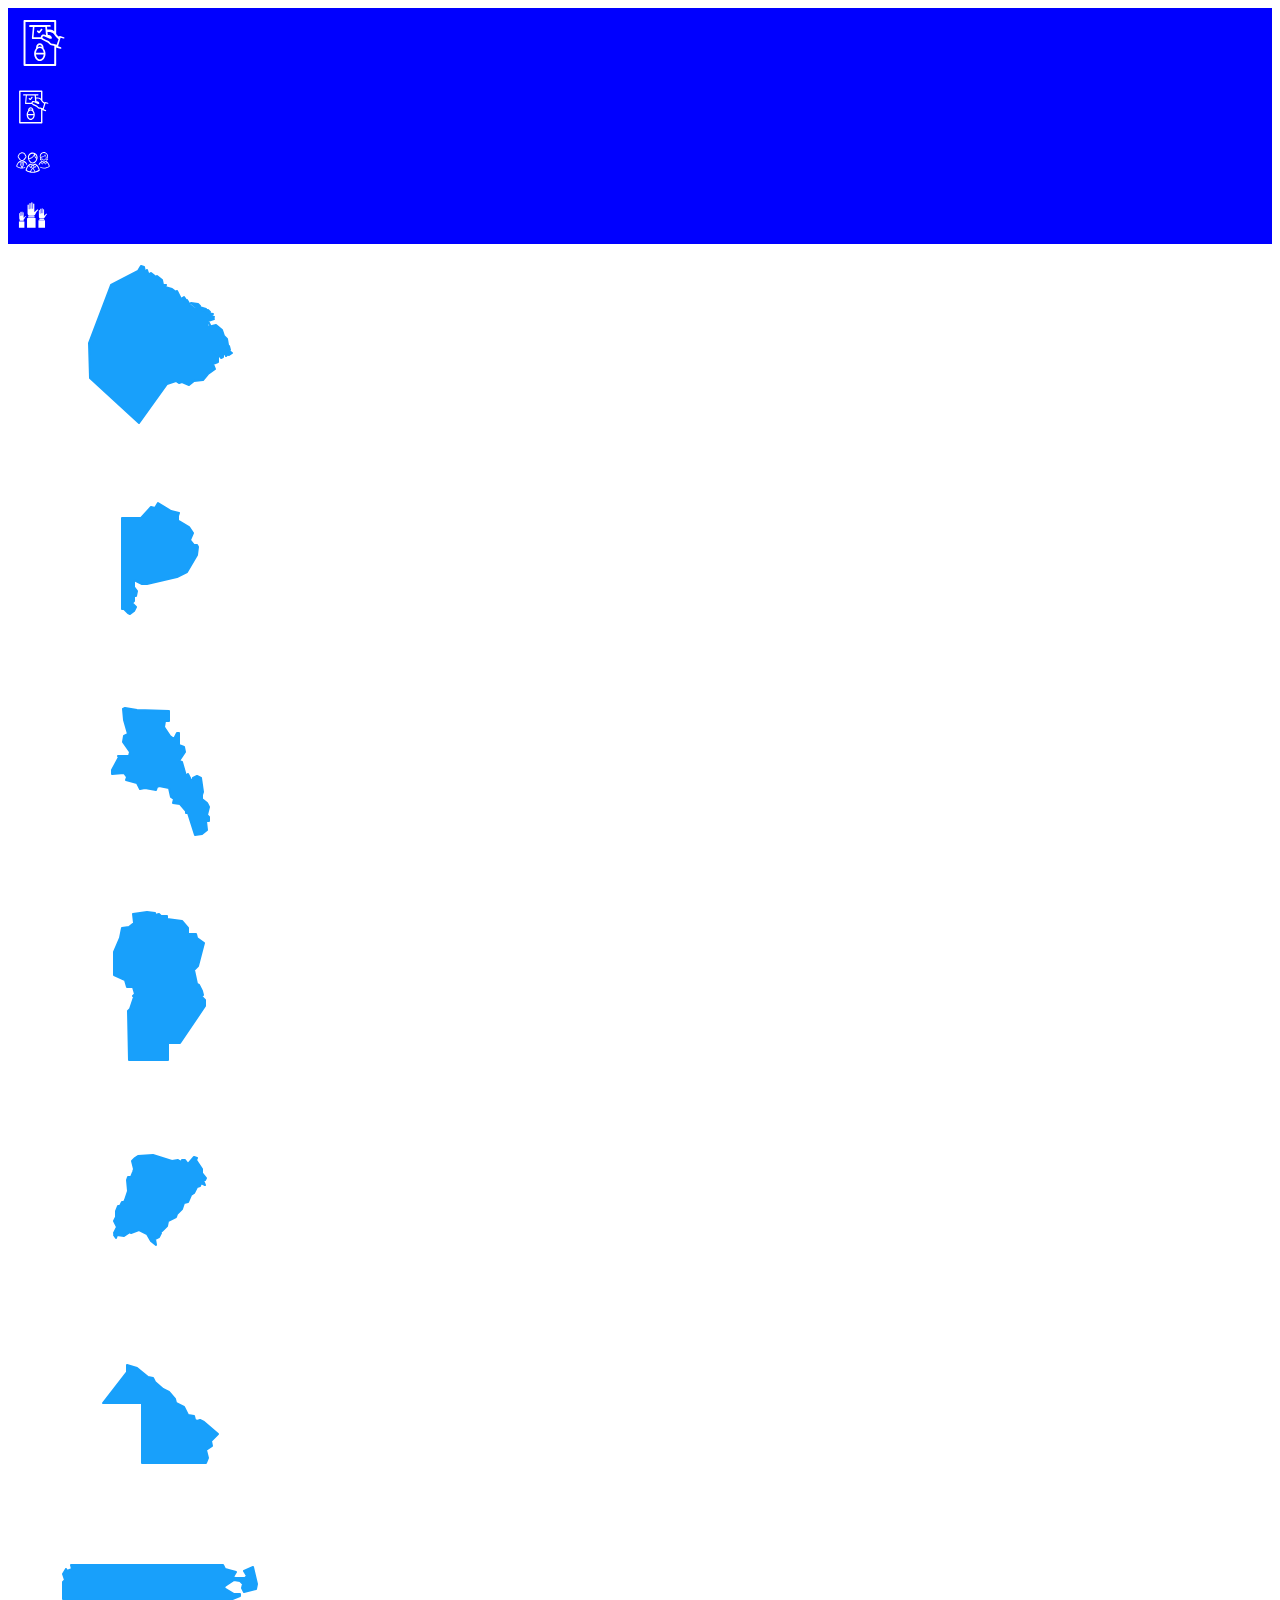
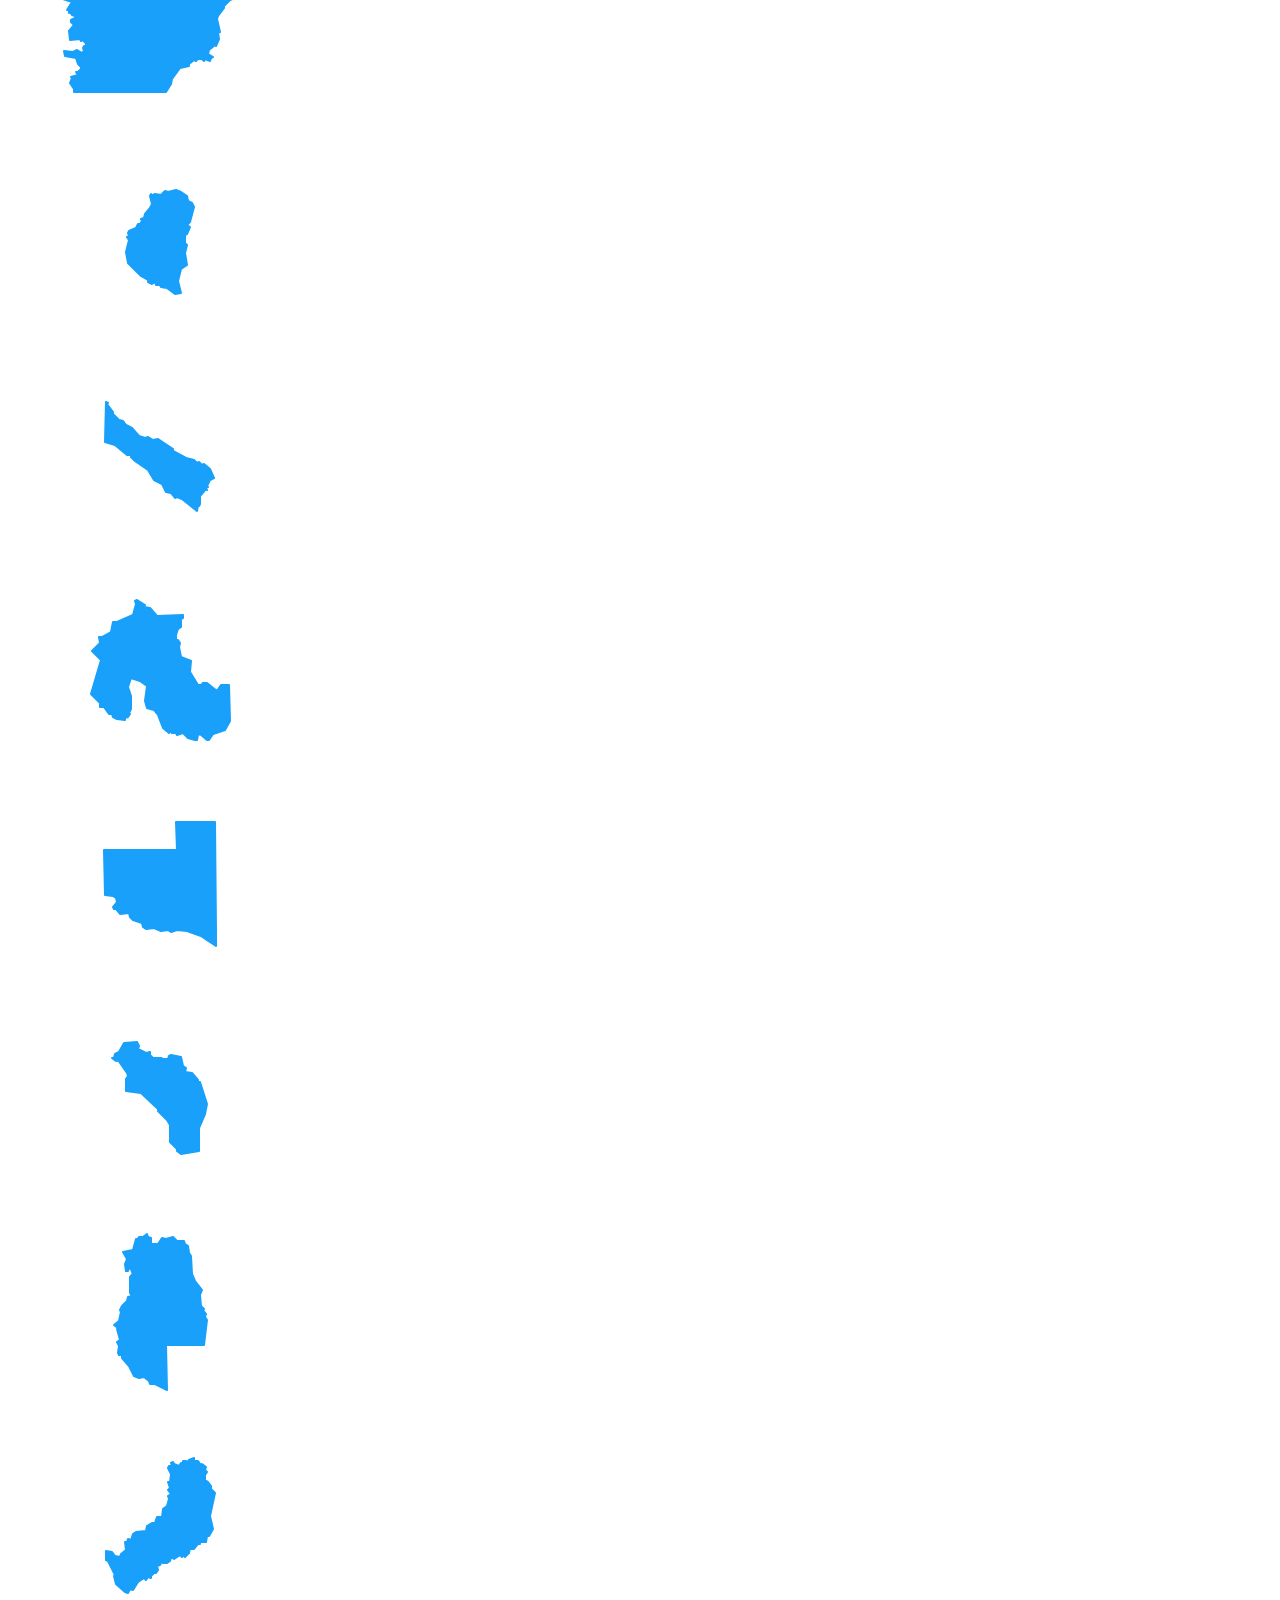
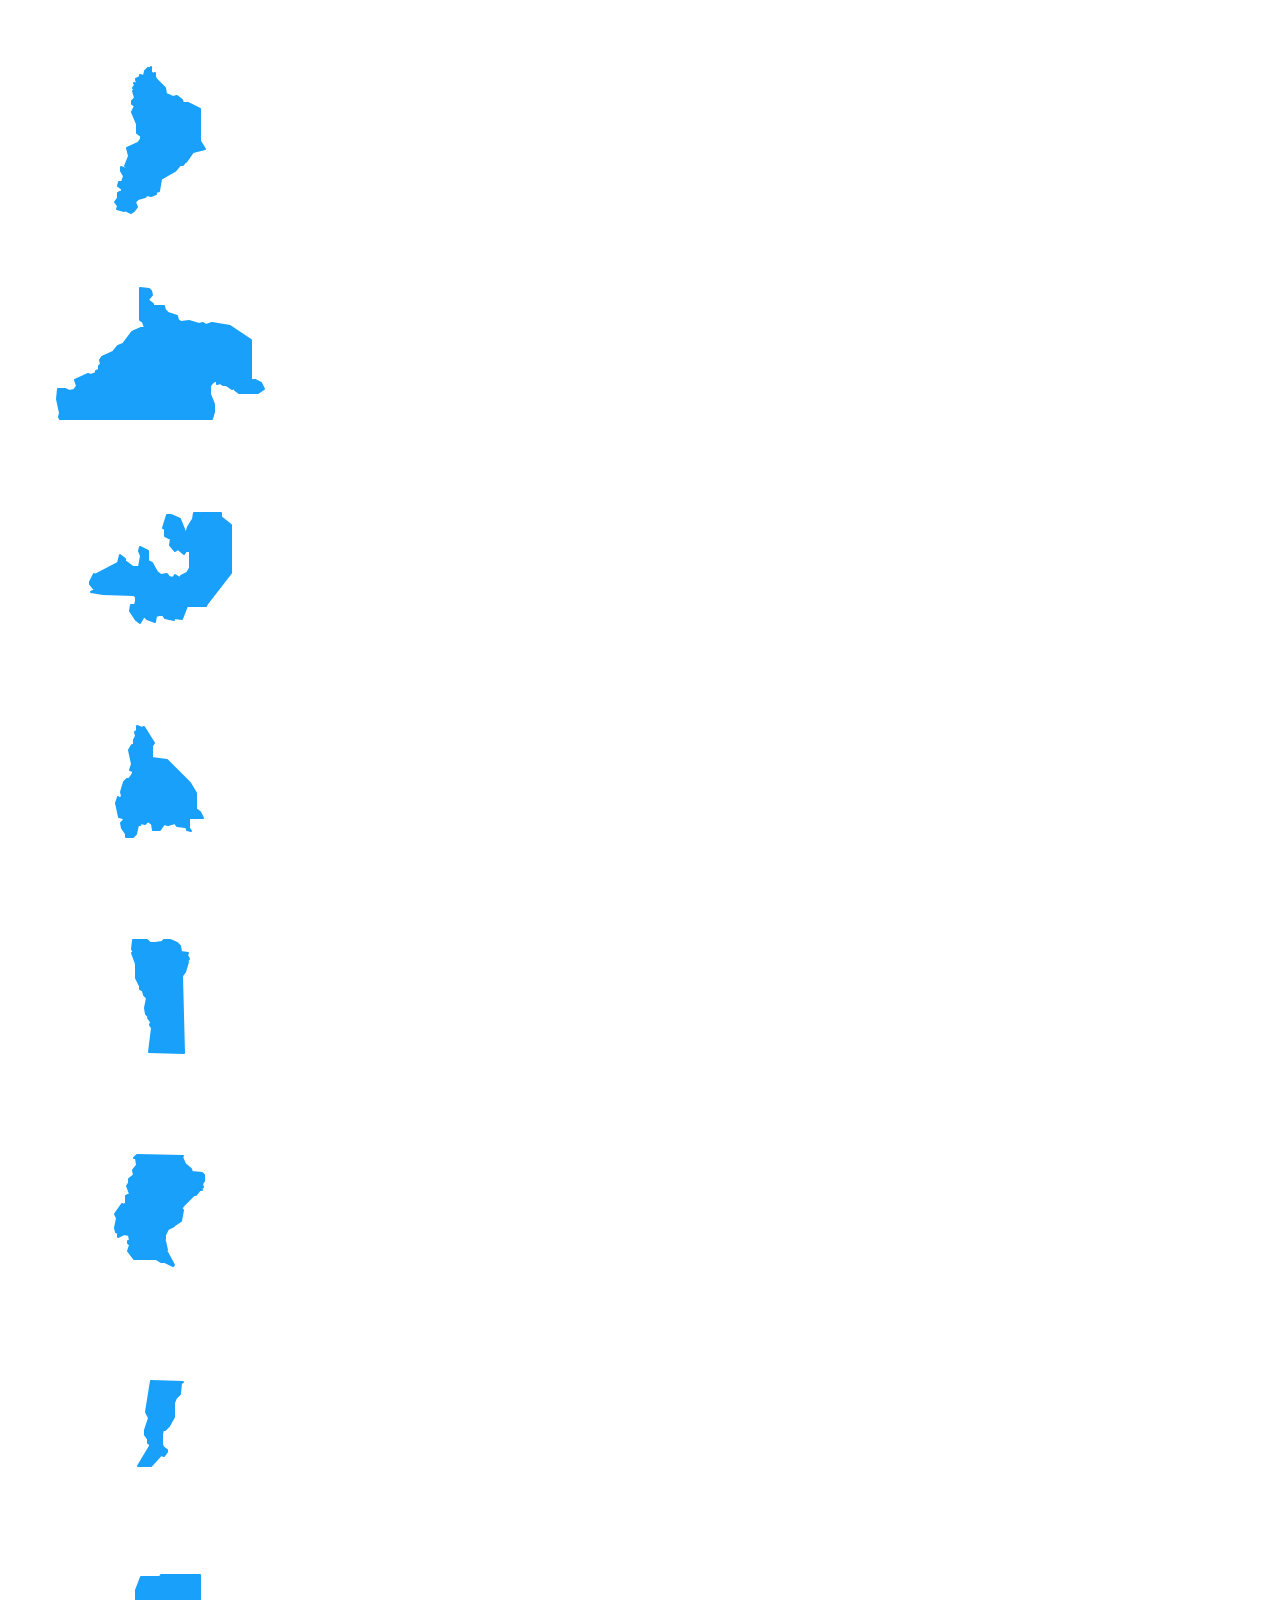
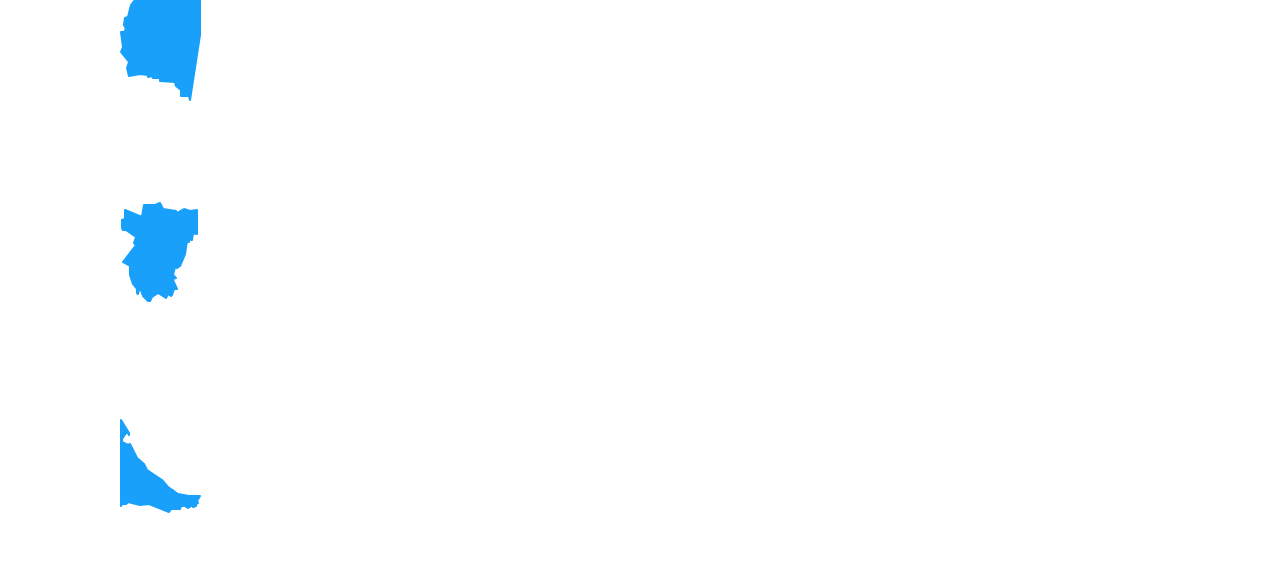
<file: iconosSVG.html>
<!DOCTYPE html>
<html lang="en">

<head>
    <meta charset="UTF-8">
    <meta name="viewport" content="width=device-width, initial-scale=1.0">
    <title>Document</title>
</head>

<body>
    <!--URNA-->
    <div style="background-color: blue;">
        <svg version="1.1" id="Capa_1" xmlns="http://www.w3.org/2000/svg" xmlns:xlink="http://www.w3.org/1999/xlink"
            x="0px" y="0px" width="841.889px" height="595.281px" viewBox="0 0 841.889 595.281"
            enable-background="new 0 0 841.889 595.281" xml:space="preserve" class="v-icon__component theme--light"
            style="font-size: 70px; height: 70px; width: 70px;">
            <g>
                <path fill="#FFFFFF"
                    d="M671.434,227.503l-43.614-14.145c-2.358-1.179-4.716-1.179-8.252,1.179 c-2.357,1.179-4.715,3.536-4.715,5.894l-1.179,3.536c-9.431-8.251-22.396-20.039-34.185-35.363V31.827 c0-7.072-5.894-11.788-11.788-11.788H198.746c-7.073,0-11.788,5.895-11.788,11.788v530.448c0,7.072,4.715,11.787,11.788,11.787 h368.955c7.073,0,11.788-4.715,11.788-11.787V348.917c1.179,2.357,3.536,3.536,4.715,4.716l44.794,14.145c1.179,0,2.357,0,3.536,0 c4.715,0,8.251-2.357,9.43-7.072s-1.179-10.609-5.894-12.967l0,0l-34.185-11.787l30.648-102.554l34.185,10.608l0,0 c4.715,1.179,10.608-1.179,12.966-7.072C679.685,234.576,676.149,228.682,671.434,227.503z M555.914,550.487H210.533V43.615 h345.381v113.162c-29.47-25.934-77.799-21.218-83.693-20.039l-3.536-34.185h35.363c5.894,0,10.609-4.715,10.609-10.609 c0-5.894-4.716-10.608-10.609-10.608H262.4c-4.715,2.357-9.43,7.072-9.43,12.966c0,5.895,4.715,10.609,10.608,10.609h35.363 l-11.787,132.022c0,2.357,1.179,5.894,2.357,8.251c2.357,2.358,4.715,3.537,7.072,3.537h103.731 c5.895,9.43,15.324,12.966,16.503,14.145c0,0,29.47,15.324,51.866,24.755c12.967,5.894,15.324,9.43,20.039,14.145 c2.357,3.537,5.894,7.073,10.609,10.609c14.146,12.967,34.185,14.146,40.078,15.324l17.682,4.715L555.914,550.487z M456.897,203.927l-8.251-3.536c-1.179-1.179-17.682-8.251-31.827-3.536c-8.251,2.357-14.145,8.251-18.86,17.682 c-2.357,4.715-3.536,8.251-3.536,12.967h-87.229l10.608-122.593h130.844L456.897,203.927z M585.383,319.448l-42.436-11.788 c-1.179,0-2.357,0-3.536,0c0,0-17.682,0-28.291-9.431c-3.536-3.536-5.894-7.072-8.251-9.43 c-5.894-7.073-11.788-12.967-27.112-20.039c-22.396-9.431-50.687-24.755-51.865-24.755c0,0-7.073-3.536-9.431-9.43 c-1.179-3.536-1.179-7.072,1.179-10.609c2.357-4.715,4.716-5.894,7.073-7.072c5.894-2.357,14.145,1.179,17.682,2.357l62.475,25.933 c4.715,1.18,15.324,4.716,22.396-2.357c4.715-4.715,3.536-11.787-2.357-21.218c-10.609-16.503-29.469-20.039-37.721-20.039 c-1.179,0-2.357,0-2.357,0c-1.179,0-2.357,0-3.536,0l0,0l-4.716-36.542l-1.179-8.251c0,0,0,0,1.179,09c0,0,56.581-8.252,76.621,24.754c15.323,25.933,38.899,50.688,56.58,62.475L585.383,319.448z">
                </path>
                <path fill="#FFFFFF"
                    d="M368.49,179.174c2.357,1.179,3.536,2.357,5.894,2.357l0,0l0,0c3.536,0,5.895-1.179,8.252-3.536 l29.469-35.363c3.536-4.715,2.357-10.609-1.179-14.146c-2.357-1.179-4.715-2.357-7.072-2.357c-2.358,0-4.716,1.179-7.073,3.536 l-12.966,15.324l-9.431,11.788l-5.894-4.716l-4.715-3.536c-4.716-3.536-10.609-2.357-14.146,2.357 c-3.536,4.716-2.357,10.609,2.357,14.146L368.49,179.174z">
                </path>
                <path fill="#FFFFFF"
                    d="M427.428,359.526c0-2.357,0-3.536,0-5.894c0,0,0,0,0-1.18l0,0l0,0c0-28.29-20.039-50.688-44.793-50.688 c-24.755,0-44.794,22.397-44.794,50.688l0,0l0,0c0,2.358,0,4.716,0,7.073c-14.145,16.503-23.575,40.078-23.575,67.189l0,0l0,0 c0,48.33,30.648,88.408,68.369,88.408c37.72,0,68.368-40.078,68.368-88.408l0,0l0,0 C451.003,399.604,441.573,376.029,427.428,359.526z M382.635,495.085c-23.576,0-43.615-25.933-47.151-57.76h94.302 C427.428,469.152,407.389,495.085,382.635,495.085z M406.21,344.202c-7.073-3.536-15.324-5.894-23.575-5.894 c-8.252,0-16.503,2.357-23.576,5.894c3.537-12.967,12.967-21.218,23.576-21.218C394.422,321.805,403.853,331.235,406.21,344.202z M382.635,358.347c23.575,0,43.614,24.754,47.15,57.76h-94.302C339.02,383.101,359.059,358.347,382.635,358.347z">
                </path>
            </g>
        </svg>

    </div>

    <!--Recuadros-->
    <div style="background-color: blue;">
        <svg version="1.1" id="Capa_1" xmlns="http://www.w3.org/2000/svg" xmlns:xlink="http://www.w3.org/1999/xlink"
            x="0px" y="0px" width="841.889px" height="595.281px" viewBox="0 0 841.889 595.281"
            enable-background="new 0 0 841.889 595.281" xml:space="preserve" class="v-icon__component theme--light"
            style="font-size: 50px; height: 50px; width: 50px;">
            <g>
                <path fill="#FFFFFF"
                    d="M671.434,227.503l-43.614-14.145c-2.358-1.179-4.716-1.179-8.252,1.179
                                                        c-2.357,1.179-4.715,3.536-4.715,5.894l-1.179,3.536c-9.431-8.251-22.396-20.039-34.185-35.363V31.827
                                                        c0-7.072-5.894-11.788-11.788-11.788H198.746c-7.073,0-11.788,5.895-11.788,11.788v530.448c0,7.072,4.715,11.787,11.788,11.787
                                                        h368.955c7.073,0,11.788-4.715,11.788-11.787V348.917c1.179,2.357,3.536,3.536,4.715,4.716l44.794,14.145c1.179,0,2.357,0,3.536,0
                                                        c4.715,0,8.251-2.357,9.43-7.072s-1.179-10.609-5.894-12.967l0,0l-34.185-11.787l30.648-102.554l34.185,10.608l0,0
                                                        c4.715,1.179,10.608-1.179,12.966-7.072C679.685,234.576,676.149,228.682,671.434,227.503z M555.914,550.487H210.533V43.615
                                                        h345.381v113.162c-29.47-25.934-77.799-21.218-83.693-20.039l-3.536-34.185h35.363c5.894,0,10.609-4.715,10.609-10.609
                                                        c0-5.894-4.716-10.608-10.609-10.608H262.4c-4.715,2.357-9.43,7.072-9.43,12.966c0,5.895,4.715,10.609,10.608,10.609h35.363
                                                        l-11.787,132.022c0,2.357,1.179,5.894,2.357,8.251c2.357,2.358,4.715,3.537,7.072,3.537h103.731
                                                        c5.895,9.43,15.324,12.966,16.503,14.145c0,0,29.47,15.324,51.866,24.755c12.967,5.894,15.324,9.43,20.039,14.145
                                                        c2.357,3.537,5.894,7.073,10.609,10.609c14.146,12.967,34.185,14.146,40.078,15.324l17.682,4.715L555.914,550.487z
                                                        M456.897,203.927l-8.251-3.536c-1.179-1.179-17.682-8.251-31.827-3.536c-8.251,2.357-14.145,8.251-18.86,17.682
                                                        c-2.357,4.715-3.536,8.251-3.536,12.967h-87.229l10.608-122.593h130.844L456.897,203.927z M585.383,319.448l-42.436-11.788
                                                        c-1.179,0-2.357,0-3.536,0c0,0-17.682,0-28.291-9.431c-3.536-3.536-5.894-7.072-8.251-9.43
                                                        c-5.894-7.073-11.788-12.967-27.112-20.039c-22.396-9.431-50.687-24.755-51.865-24.755c0,0-7.073-3.536-9.431-9.43
                                                        c-1.179-3.536-1.179-7.072,1.179-10.609c2.357-4.715,4.716-5.894,7.073-7.072c5.894-2.357,14.145,1.179,17.682,2.357l62.475,25.933
                                                        c4.715,1.18,15.324,4.716,22.396-2.357c4.715-4.715,3.536-11.787-2.357-21.218c-10.609-16.503-29.469-20.039-37.721-20.039
                                                        c-1.179,0-2.357,0-2.357,0c-1.179,0-2.357,0-3.536,0l0,0l-4.716-36.542l-1.179-8.251c0,0,0,0,1.179,0
                                                        c0,0,56.581-8.252,76.621,24.754c15.323,25.933,38.899,50.688,56.58,62.475L585.383,319.448z">
                </path>
                <path fill="#FFFFFF" d="M368.49,179.174c2.357,1.179,3.536,2.357,5.894,2.357l0,0l0,0c3.536,0,5.895-1.179,8.252-3.536
                                                        l29.469-35.363c3.536-4.715,2.357-10.609-1.179-14.146c-2.357-1.179-4.715-2.357-7.072-2.357c-2.358,0-4.716,1.179-7.073,3.536
                                                        l-12.966,15.324l-9.431,11.788l-5.894-4.716l-4.715-3.536c-4.716-3.536-10.609-2.357-14.146,2.357
                                                        c-3.536,4.716-2.357,10.609,2.357,14.146L368.49,179.174z">
                </path>
                <path fill="#FFFFFF"
                    d="M427.428,359.526c0-2.357,0-3.536,0-5.894c0,0,0,0,0-1.18l0,0l0,0c0-28.29-20.039-50.688-44.793-50.688
                                                        c-24.755,0-44.794,22.397-44.794,50.688l0,0l0,0c0,2.358,0,4.716,0,7.073c-14.145,16.503-23.575,40.078-23.575,67.189l0,0l0,0
                                                        c0,48.33,30.648,88.408,68.369,88.408c37.72,0,68.368-40.078,68.368-88.408l0,0l0,0
                                                        C451.003,399.604,441.573,376.029,427.428,359.526z M382.635,495.085c-23.576,0-43.615-25.933-47.151-57.76h94.302
                                                        C427.428,469.152,407.389,495.085,382.635,495.085z M406.21,344.202c-7.073-3.536-15.324-5.894-23.575-5.894
                                                        c-8.252,0-16.503,2.357-23.576,5.894c3.537-12.967,12.967-21.218,23.576-21.218C394.422,321.805,403.853,331.235,406.21,344.202z
                                                        M382.635,358.347c23.575,0,43.614,24.754,47.15,57.76h-94.302C339.02,383.101,359.059,358.347,382.635,358.347z">
                </path>
            </g>
        </svg>
    </div>
    <div style="background-color: blue;">
        <svg version="1.1" id="Layer_1" xmlns="http://www.w3.org/2000/svg" xmlns:xlink="http://www.w3.org/1999/xlink"
            x="0px" y="0px" width="841.889px" height="595.281px" viewBox="0 0 841.889 595.281"
            enable-background="new 0 0 841.889 595.281" xml:space="preserve" class="v-icon__component theme--light"
            style="font-size: 50px; height: 50px; width: 50px;">
            <title>comunidad</title>
            <path fill="#FFFFFF"
                d="M462.824,342.115h-0.59c-3.125-1.252-6.67-0.854-9.438,1.062c-10.771,7.341-23.424,11.436-36.453,11.797
                                                        c-13.2-0.436-26.022-4.519-37.043-11.797c-2.89-1.642-6.43-1.642-9.319,0c-54.148,26.779-76.682,98.859-71.845,112.897
                                                        c0.632,1.725,1.735,3.237,3.186,4.365c34.136,22.816,73.983,35.608,115.021,36.925c41.28-0.521,81.446-13.472,115.257-37.161
                                                        c1.454-1.173,2.557-2.724,3.186-4.482C539.387,440.739,516.973,368.659,462.824,342.115z M458.813,359.693
                                                        c5.067,2.88,9.848,6.237,14.275,10.027l-21.707,27.016l-21.353-26.426c10.135-1.979,19.866-5.647,28.784-10.854V359.693z
                                                        M434.039,395.084l-17.342,20.999c0,0,0,0.59,0,0.826c0,0.235,0,0,0-0.826l-17.224-20.999l17.578-21.471L434.039,395.084z
                                                        M373.992,359.693c8.952,5.199,18.728,8.83,28.902,10.735l-21.588,26.308l-22.061-27.252c4.616-3.762,9.55-7.117,14.746-10.027
                                                        V359.693z M315.007,447.464c5.307-26.169,17.715-50.372,35.863-69.957l25.6,32.088c1.272,1.329,3,2.13,4.837,2.241
                                                        c1.824-0.022,3.548-0.841,4.719-2.241l4.837-5.898l12.977,15.69l-31.853,52.497c-20.349-4.863-39.705-13.204-57.216-24.656
                                                        L315.007,447.464z M416.579,478.725c-10.703-0.196-21.366-1.381-31.852-3.539l31.852-52.143l32.088,52.496
                                                        c-10.662,1.965-21.481,2.952-32.323,2.95L416.579,478.725z M461.29,472.709l-32.441-52.851l12.977-15.69l4.955,5.898
                                                        c1.138,1.441,2.883,2.27,4.719,2.242l0,0c1.824-0.023,3.548-0.842,4.719-2.242l25.718-32.56
                                                        c18.07,19.442,30.544,43.411,36.099,69.367c-17.312,11.868-36.609,20.539-56.979,25.6L461.29,472.709z">
            </path>
            <path fill="#FFFFFF" d="M416.462,340.935c45.3,0,81.753-54.856,81.753-100.157c1.717-45.184-33.521-83.204-78.705-84.92
                                                        s-83.204,33.521-84.92,78.706c-0.078,2.07-0.078,4.144,0,6.214C334.59,286.079,371.043,340.935,416.462,340.935z M480.756,240.778
                                                        c0,1.298,0,2.596,0,3.894c-18.168-6.606-25.364-40.229-27.842-56.98C470.381,199.714,480.797,219.574,480.756,240.778z
                                                        M352.05,240.778c0.387-35.316,29.094-63.76,64.412-63.822c7.58,0.036,15.093,1.435,22.178,4.129
                                                        c-5.771,25.088-21.943,46.535-44.475,58.985c-12.627,7.394-27.523,9.911-41.88,7.079C352.168,244.553,352.05,242.666,352.05,240.778
                                                        z M362.549,260.244c13.056-0.269,25.851-3.71,37.278-10.028c19.154-10.271,34.437-26.506,43.531-46.244
                                                        c4.719,20.645,14.864,47.188,35.392,53.087c-6.96,32.56-33.268,66.418-62.406,66.418s-54.03-32.089-61.816-63.94
                                                        C357.182,259.952,359.863,260.188,362.549,260.244z"></path>
            <path fill="#FFFFFF"
                d="M542.454,249.036l0.944,3.186c0.522,1.727,0.839,3.508,0.943,5.309l0,0c-0.551,1.18-1.966,3.657-4.247,7.433
                                                        l-1.062,1.77c-1.563,2.695-1.181,6.096,0.943,8.376c6.438,6.525,14.637,11.034,23.595,12.977c0.584,0.114,1.185,0.114,1.77,0
                                                        c3.892,0.367,7.345-2.489,7.713-6.381c0.352-3.722-2.251-7.075-5.943-7.658c-4.577-1.021-8.934-2.859-12.859-5.427
                                                        c1.602-2.582,2.87-5.356,3.775-8.258c0.116-1.177,0.116-2.362,0-3.539c-0.062-3.077-0.537-6.133-1.416-9.083l-0.943-3.422
                                                        c0-1.298-0.826-2.595-1.18-3.893v-1.18c-3.318-7.425-5.047-15.462-5.073-23.595c0.729-30.418,25.977-54.486,56.395-53.759
                                                        s54.486,25.977,53.759,56.395c-0.187,7.795-2.025,15.461-5.395,22.492l-2.124,7.433c-0.941,3.021-1.457,6.157-1.533,9.319
                                                        c-0.116,1.177-0.116,2.362,0,3.539c-0.056,0.352-0.056,0.71,0,1.062c0.976,2.515,2.201,4.926,3.657,7.196
                                                        c-2.936,1.979-6.159,3.49-9.556,4.483c-3.891,0.815-6.383,4.629-5.567,8.52c0.815,3.89,4.63,6.382,8.52,5.566
                                                        c0.443-0.093,0.877-0.228,1.294-0.401c7.512-2.082,14.32-6.159,19.701-11.797c2.093-2.286,2.518-5.642,1.062-8.376l-1.062-1.77
                                                        c-0.943-1.534-3.421-5.663-4.246-7.314v-0.59c0.017-1.81,0.336-3.604,0.943-5.309c0.59-2.478,1.298-4.837,1.77-6.371
                                                        c15.945-34.834,0.633-75.999-34.201-91.944s-75.999-0.633-91.944,34.201c-8.279,18.087-8.396,38.857-0.319,57.036L542.454,249.036z">
            </path>
            <path fill="#FFFFFF" d="M642.375,297.64c-2.532-1.03-5.412-0.72-7.668,0.825c-8.872,5.963-19.276,9.24-29.965,9.438
                                                        c-10.801-0.386-21.289-3.732-30.318-9.674c-2.138-1.544-4.956-1.771-7.313-0.59l0,0c-23.636,13.269-41.938,34.323-51.789,59.575
                                                        c3.657,4.247,7.078,8.612,10.263,12.977c5.804-16.099,14.791-30.863,26.426-43.413l24.42,27.134
                                                        c0.923,1.054,2.257,1.656,3.657,1.651l0,0c1.508-0.124,2.886-0.899,3.775-2.124l20.526-29.729l20.881,30.201
                                                        c0.928,1.18,2.285,1.943,3.775,2.123l0,0c1.43-0.02,2.79-0.615,3.774-1.651l24.893-27.134c15.105,16.03,25.513,35.905,30.082,57.452
                                                        c-24.783,16.33-53.728,25.214-83.405,25.6c-22.516-0.792-44.649-6.045-65.12-15.454c3.217,5.863,6.131,11.888,8.73,18.05
                                                        c18.353,6.987,37.713,10.971,57.334,11.797c33.779-0.463,66.647-11.022,94.376-30.318c1.199-0.993,2.098-2.301,2.596-3.775
                                                        C705.608,378.923,687.204,319.819,642.375,297.64z M579.615,342.705l-20.881-22.65c3.726-2.86,7.67-5.425,11.797-7.668
                                                        c7.562,4.349,15.827,7.343,24.42,8.848L579.615,342.705z M629.989,342.705l-14.864-21.353c8.595-1.564,16.855-4.598,24.42-8.966
                                                        c4.164,2.182,8.113,4.749,11.797,7.668L629.989,342.705z"></path>
            <path fill="#FFFFFF"
                d="M628.337,190.877c-1.385-2.284-4.359-3.014-6.644-1.628c-1.115,0.676-1.91,1.773-2.204,3.044
                                                        c-6.253,27.959-24.774,29.492-39.639,30.79c-8.729,0.708-18.639,1.651-18.639,11.207c0,24.185,19.465,53.323,43.53,53.323
                                                        c24.066,0,43.649-29.139,43.649-53.323C643.531,219.045,636.794,204.462,628.337,190.877z M604.743,278.057
                                                        c-17.932,0-33.976-24.42-34.094-43.649c3.214-1.169,6.607-1.768,10.027-1.77c13.213-1.18,34.447-2.949,44.711-27.251
                                                        c5.456,9.175,9.925,18.903,13.331,29.021C638.719,253.637,622.792,278.057,604.743,278.057z">
            </path>
            <path fill="#FFFFFF" d="M313.709,362.996c3.304-4.011,6.843-7.903,10.5-11.797c-10.078-22.699-27.316-41.47-49.076-53.44l0,0
                                                        c-2.572-1.03-5.487-0.721-7.786,0.825c-8.815,5.99-19.19,9.271-29.847,9.438c-10.771-0.347-21.232-3.697-30.2-9.674
                                                        c-2.422-1.345-5.365-1.345-7.786,0c-44.476,22.061-62.879,81.046-58.985,92.606c0.544,1.449,1.483,2.717,2.713,3.657
                                                        c28.015,18.697,60.712,29.161,94.377,30.201c16.017-0.268,31.911-2.851,47.188-7.669c1.908-5.903,4.153-11.693,6.724-17.341
                                                        c-14.479,5.61-29.701,9.067-45.183,10.263l25.01-51.553c1.152-2.354,0.273-5.196-2.005-6.488l-10.146-5.898l21.234-27.605
                                                        C295.008,330.396,306.432,345.669,313.709,362.996z M153.741,384.349c5.684-25.848,19.895-49.032,40.346-65.828l21.234,27.487
                                                        l-10.146,5.898c-2.234,1.332-3.06,4.165-1.887,6.488l24.892,51.554C201.697,407.4,176.191,398.629,153.741,384.349z
                                                        M232.192,396.146l-18.285-37.751l10.971-6.488c1.257-0.7,2.157-1.9,2.478-3.304c0.226-1.408-0.114-2.85-0.943-4.011l-24.303-32.088
                                                        l0,0c9.059,5.185,19.108,8.401,29.493,9.438c0.472,22.65,0.708,55.564,0.59,73.731V396.146z M247.764,344.593
                                                        c-1.677,2.163-1.283,5.275,0.879,6.952c0.171,0.132,0.35,0.253,0.536,0.362l10.972,6.488l-17.932,38.341c0-12.505,0-35.392,0-74.204
                                                        c10.56-1.072,20.771-4.369,29.965-9.673l0,0L247.764,344.593z">
            </path>
            <path fill="#FFFFFF"
                d="M180.521,255.171c5.19,10.382,23.594,41.525,56.743,41.525c33.15,0,51.554-31.144,56.744-41.525
                                                        c7.55-3.822,12.906-10.921,14.511-19.229c4.03-10.152,3.024-21.612-2.714-30.908c-1.321-1.697-2.869-3.205-4.601-4.482
                                                        c-9.042-35.281-44.972-56.552-80.253-47.51c-23.321,5.977-41.532,24.188-47.509,47.51c-1.962,1.255-3.68,2.854-5.073,4.719
                                                        c-5.66,9.234-6.664,20.588-2.713,30.672C167.249,244.36,172.775,251.508,180.521,255.171z M180.521,214.235
                                                        c1.003-1.31,2.491-2.16,4.129-2.359l0,0c0.77,0.139,1.506-0.372,1.645-1.142c0.003-0.013,0.005-0.025,0.007-0.038
                                                        c3.3-27.756,28.475-47.581,56.23-44.281c23.217,2.76,41.521,21.064,44.28,44.281c0.178,0.805,0.959,1.325,1.77,1.18
                                                        c1.693,0.124,3.247,0.987,4.247,2.359c1.651,2.241,3.067,7.078,0,17.342c-1.415,4.954-4.247,10.735-8.848,9.438
                                                        c-0.716-0.241-1.494,0.122-1.77,0.825c-7.668,19.584-24.892,39.284-45.772,39.284s-38.223-19.818-45.891-39.52
                                                        c-0.238-0.571-0.797-0.944-1.416-0.944l0,0c-4.601,1.534-7.55-4.364-8.966-9.319c-2.595-10.027-1.18-14.864,0.473-17.105H180.521z">
            </path>
        </svg>
    </div>
    <div style="background-color: blue;">
        <svg version="1.1" id="Layer_1" xmlns="http://www.w3.org/2000/svg" xmlns:xlink="http://www.w3.org/1999/xlink"
            x="0px" y="0px" width="841.889px" height="595.281px" viewBox="0 0 841.889 595.281"
            enable-background="new 0 0 841.889 595.281" xml:space="preserve" class="v-icon__component theme--light"
            style="font-size: 50px; height: 50px; width: 50px;">
            <title>participacion</title>
            <path fill="#FFFFFF"
                d="M508.832,212.347c-2.05-2.229-4.488-4.068-7.195-5.427c-2.793-1.033-5.824-1.238-8.73-0.59
                c-1.705,0.26-3.37,0.735-4.955,1.416c-10.957,5.935-20.277,14.485-27.133,24.892c-4.26,6.344-10.35,11.24-17.46,14.038V116.909
                c1.236-5.799-2.462-11.501-8.261-12.737s-11.502,2.462-12.737,8.261c-0.315,1.476-0.315,3.001,0,4.477v70.782
                c0,2.802-2.271,5.073-5.073,5.073s-5.072-2.271-5.072-5.073V97.326c0.751-6.472-3.886-12.327-10.357-13.079
                c-0.048-0.006-0.095-0.011-0.143-0.016c-6.479,0.673-11.188,6.473-10.515,12.953c0.005,0.047,0.011,0.095,0.016,0.142v90.247
                c0,2.802-2.271,5.073-5.072,5.073c-2.802,0-5.073-2.271-5.073-5.073v-80.81c0.771-6.364-3.682-12.18-10.027-13.095
                c-6.48,0.673-11.188,6.473-10.515,12.953c0.005,0.047,0.01,0.095,0.016,0.142v90.365c0,2.802-2.271,5.073-5.073,5.073
                s-5.072-2.271-5.072-5.073v-61.816c0.751-6.472-3.886-12.327-10.357-13.079c-0.048-0.005-0.095-0.011-0.143-0.016
                c-6.48,0.674-11.188,6.473-10.515,12.953c0.005,0.047,0.01,0.095,0.016,0.142v128.234c-1.572,18.48,6.725,36.419,21.824,47.188
                h81.636c11.325-6.8,20.806-16.28,27.605-27.605c2.595-4.837,4.837-9.319,7.078-13.566c6.687-16.377,16.459-31.315,28.785-44.003
                c3.446-2.846,7.115-5.409,10.971-7.668c1.093-0.64,1.863-1.711,2.123-2.949C509.631,214.033,509.414,213.078,508.832,212.347z">
            </path>
            <path fill="#FFFFFF" d="M328.573,348.25h127.645c4.495,0,8.14,3.645,8.14,8.14l0,0v154.66l0,0H320.552l0,0V356.272
                C320.615,351.868,324.17,348.313,328.573,348.25z"></path>
            <rect x="339.073" y="317.695" fill="#FFFFFF" width="108.061" height="22.533"></rect>
            <path fill="#FFFFFF" d="M657.24,282.422c-1.578-1.706-3.458-3.105-5.544-4.129c-2.162-0.592-4.444-0.592-6.606,0
                c-1.346,0.213-2.655,0.61-3.894,1.18c-8.328,4.552-15.416,11.073-20.645,18.993c-3.306,4.799-7.938,8.529-13.331,10.736v-99.804
                c1.083-4.431-1.632-8.899-6.062-9.982c-4.431-1.082-8.899,1.632-9.982,6.062c-0.314,1.288-0.314,2.632,0,3.92V263.9
                c0.207,2.307-1.473,4.354-3.774,4.602c-2.343-0.122-4.143-2.12-4.021-4.462c0.002-0.047,0.005-0.093,0.009-0.14v-69.484
                c1.083-4.431-1.632-8.899-6.062-9.981c-4.431-1.083-8.899,1.631-9.982,6.062c-0.314,1.288-0.314,2.632,0,3.92v69.013
                c0.373,2.117-1.041,4.137-3.159,4.51c-2.117,0.372-4.136-1.042-4.509-3.159c-0.078-0.447-0.078-0.904,0-1.351v-61.816
                c0.939-4.463-1.918-8.843-6.381-9.781c-4.463-0.939-8.842,1.917-9.781,6.381c-0.235,1.121-0.235,2.279,0,3.4v69.721
                c0.737,2.02-0.303,4.255-2.322,4.992c-2.02,0.736-4.254-0.303-4.991-2.322c-0.315-0.862-0.315-1.808,0-2.67v-47.188
                c0.938-4.463-1.918-8.842-6.381-9.781s-8.843,1.918-9.781,6.381c-0.236,1.121-0.236,2.279,0,3.4v98.152
                c-1.186,13.88,4.937,27.377,16.162,35.627h62.524c8.877-5.241,16.299-12.623,21.588-21.471l5.309-10.382
                c5.146-12.51,12.633-23.922,22.061-33.622c2.67-2.135,5.467-4.104,8.376-5.898c0.834-0.489,1.431-1.3,1.652-2.241
                C657.869,283.641,657.694,282.938,657.24,282.422z"></path>
            <path fill="#FFFFFF" d="M519.332,386.472h97.68c3.453,0,6.252,2.799,6.252,6.252v117.971l0,0H512.608l0,0V392.724
                c-0.01-3.453,2.781-6.26,6.234-6.27C519.006,386.454,519.169,386.46,519.332,386.472z">
            </path>
            <rect x="527.354" y="363.114" fill="#FFFFFF" width="82.698" height="17.224"></rect>
            <path fill="#FFFFFF" d="M304.508,320.173c-1.309-1.415-2.869-2.575-4.602-3.421c-1.851-0.524-3.812-0.524-5.662,0l-3.186,0.943
                c-6.955,3.823-12.869,9.291-17.224,15.927c-2.748,4.048-6.654,7.173-11.207,8.966v-83.76c0.419-4.117-2.505-7.824-6.606-8.376
                c-4.149,0.493-7.14,4.218-6.725,8.376v45.536c0.135,1.95-1.337,3.641-3.287,3.774c-0.005,0.001-0.011,0.001-0.016,0.001
                c-1.909-0.187-3.322-1.861-3.186-3.775v-57.688c0.352-4.139-2.607-7.824-6.725-8.376c-4.116,0.552-7.075,4.237-6.724,8.376v57.688
                c0.343,1.792-0.831,3.523-2.623,3.866c-1.792,0.344-3.522-0.831-3.865-2.623c-0.079-0.41-0.079-0.832,0-1.243v-51.671
                c0.412-4.134-2.593-7.824-6.725-8.258c-4.1,0.493-7.071,4.144-6.725,8.258v57.688c0.001,1.759-1.425,3.186-3.184,3.187
                s-3.186-1.425-3.187-3.184c0-0.001,0-0.002,0-0.003v-39.049c0.352-4.139-2.607-7.824-6.725-8.376
                c-4.149,0.493-7.139,4.218-6.725,8.376v82.58c-1.079,11.861,4.222,23.405,13.921,30.318h52.144
                c7.469-4.531,13.645-10.91,17.931-18.521l4.483-8.612c4.286-10.447,10.533-19.979,18.403-28.077c2.212-1.854,4.58-3.511,7.078-4.954
                c0.715-0.38,1.199-1.085,1.298-1.888C305.219,321.508,305.073,320.68,304.508,320.173z">
            </path>
            <path fill="#FFFFFF" d="M189.368,406.999h81.518c2.867,0,5.19,2.324,5.19,5.191v98.859l0,0h-91.898l0,0V412.19
                C184.178,409.323,186.501,406.999,189.368,406.999z"></path>
            <rect x="195.975" y="387.534" fill="#FFFFFF" width="69.013" height="14.393"></rect>
        </svg>
    </div>


    <!--Mapas-->
    <!--//Ciudad Autónoma de Buenos Aires//-->
<svg height="210" width="800"><path class="leaflet-interactive" stroke="#18a0fb" stroke-opacity="1" stroke-width="2" stroke-linecap="round" stroke-linejoin="round" fill="#18a0fb" fill-opacity="1" fill-rule="evenodd" d="M182 61L179 56L176 58L178 56L176 53L173 55L169 47L168 48L164 45L157 43L158 41L155 41L154 36L149 32L148 33L143 29L142 30L145 32L140 29L138 32L137 30L140 29L139 26L137 28L136 23L133 22L130 27L103 41L81 99L82 134L131 179L159 140L168 137L171 139L174 138L181 141L186 137L195 136L200 130L207 125L205 120L210 118L210 112L205 107L210 110L213 114L215 113L215 110L217 110L218 112L219 111L217 109L221 111L224 109L220 106L222 106L221 102L218 102L216 104L215 103L217 102L212 102L220 101L219 95L216 92L214 86L208 81L200 83L199 80L201 79L202 81L200 77L206 75L203 75L203 73L206 73L201 71L205 70L199 69L198 68L202 68L200 66L195 67L194 66L198 65L188 62L192 62L190 60L183 59L189 64L187 65z"></path></svg>

<!--//Buenos Aires//-->
<svg height="210" width="800"><path class="leaflet-interactive" stroke="#18a0fb" stroke-opacity="1" stroke-width="2" stroke-linecap="round" stroke-linejoin="round" fill="#18a0fb" fill-opacity="1" fill-rule="evenodd" d="M171 55L163 53L150 45L147 50L143 49L133 60L114 60L114 151L116 151L120 155L122 156L126 153L128 149L124 145L126 143L126 138L128 138L129 133L126 129L126 122L134 126L139 126L169 119L179 114L189 97L190 89L189 87L186 87L182 82L185 75L181 69L171 63L170 64L170 58z"></path></svg>

<!--//Catamarca//-->
<svg height="210" width="800"><path class="leaflet-interactive" stroke="#18a0fb" stroke-opacity="1" stroke-width="2" stroke-linecap="round" stroke-linejoin="round" fill="#18a0fb" fill-opacity="1" fill-rule="evenodd" d="M194 123L195 120L193 106L189 104L185 106L185 108L183 108L180 102L178 104L174 90L171 89L177 80L176 75L171 73L171 61L169 61L166 67L162 64L156 55L157 49L161 49L161 39L129 38L117 36L115 37L116 48L120 62L116 64L115 70L122 80L121 84L110 84L111 85L104 98L104 102L116 101L119 105L118 108L129 111L132 117L137 116L148 118L149 115L151 114L161 116L163 125L166 127L165 131L172 132L178 139L178 141L180 141L187 163L194 162L199 158L198 149L201 149L201 145L199 143L201 135L199 131L194 127L194 124z"></path></svg>

<!--//Córdoba//-->
<svg height="210" width="800"><path class="leaflet-interactive" stroke="#18a0fb" stroke-opacity="1" stroke-width="2" stroke-linecap="round" stroke-linejoin="round" fill="#18a0fb" fill-opacity="1" fill-rule="evenodd" d="M125 101L127 108L125 110L126 111L122 123L120 125L121 174L160 174L160 157L172 157L197 120L197 114L193 110L195 109L194 105L191 99L189 98L186 84L190 80L196 57L189 52L188 48L180 48L180 42L174 35L159 33L159 30L153 30L151 28L147 29L147 27L139 26L125 28L126 37L121 41L114 42L112 52L106 66L106 89L117 94L119 101z"></path></svg>

<!--//Corrientes//-->
<svg height="210" width="800"><path class="leaflet-interactive" stroke="#18a0fb" stroke-opacity="1" stroke-width="2" stroke-linecap="round" stroke-linejoin="round" fill="#18a0fb" fill-opacity="1" fill-rule="evenodd" d="M106 135L108 138L109 135L116 136L122 132L123 133L131 130L139 134L143 141L148 145L147 139L151 137L153 133L152 131L154 131L159 126L160 121L168 117L169 114L174 109L176 103L180 102L183 95L186 93L189 87L192 86L193 83L197 85L195 80L197 80L198 78L194 73L194 69L188 60L189 58L186 57L180 64L177 60L174 60L173 62L170 60L164 61L145 55L130 56L127 58L124 61L126 69L125 72L123 77L120 77L119 80L120 91L117 100L116 102L114 102L112 106L110 106L108 111L108 117L106 121L109 127L106 133L107 135z"></path></svg>

<!--//Chaco//-->
<svg height="210" width="800"><path class="leaflet-interactive" stroke="#18a0fb" stroke-opacity="1" stroke-width="2" stroke-linecap="round" stroke-linejoin="round" fill="#18a0fb" fill-opacity="1" fill-rule="evenodd" d="M152 149L198 149L200 144L198 136L204 132L203 127L210 120L196 108L192 106L189 107L187 106L186 102L180 101L176 93L168 89L167 85L161 78L155 75L147 68L145 64L140 63L129 54L119 51L119 58L95 89L134 89L134 149z"></path></svg>

<!--//Chubut//-->
<svg height="210" width="800"><path class="leaflet-interactive" stroke="#18a0fb" stroke-opacity="1" stroke-width="2" stroke-linecap="round" stroke-linejoin="round" fill="#18a0fb" fill-opacity="1" fill-rule="evenodd" d="M94 37L63 37L64 41L59 43L58 41L55 46L57 52L55 54L55 71L64 74L59 82L61 82L61 85L62 84L64 87L67 88L67 90L63 92L63 94L66 97L61 103L62 112L72 111L73 113L75 112L78 116L78 118L76 118L75 120L76 123L74 125L69 122L65 124L56 123L57 128L68 130L70 136L73 139L73 141L70 144L68 144L70 147L63 149L64 150L62 155L66 161L66 164L158 164L163 156L164 151L172 140L181 138L181 136L186 132L188 133L190 131L194 131L196 133L197 131L202 133L203 130L205 129L200 126L201 122L207 117L208 118L211 111L210 105L212 104L209 91L210 88L216 80L216 78L222 72L232 68L232 66L226 66L216 60L217 58L226 52L232 53L235 56L234 60L236 64L248 61L249 56L245 39L236 43L239 48L237 50L227 50L225 49L228 44L217 41L215 37L105 37z"></path></svg>

<!--//Entre Rios//-->
<svg height="210" width="800"><path class="leaflet-interactive" stroke="#18a0fb" stroke-opacity="1" stroke-width="2" stroke-linecap="round" stroke-linejoin="round" fill="#18a0fb" fill-opacity="1" fill-rule="evenodd" d="M168 48L160 50L157 49L153 53L147 52L145 53L145 55L143 52L142 54L144 62L142 66L137 72L136 76L133 77L134 79L132 82L130 82L128 86L121 89L120 91L121 94L119 95L121 98L118 110L120 121L133 134L140 138L140 140L144 142L147 140L148 143L152 143L153 145L159 146L167 152L173 151L170 139L173 127L179 123L177 111L179 103L177 101L177 93L179 92L182 85L179 83L182 80L186 65L184 61L180 59L179 54L173 50z"></path></svg>

<!--//Formosa//-->
<svg height="210" width="800"><path class="leaflet-interactive" stroke="#18a0fb" stroke-opacity="1" stroke-width="2" stroke-linecap="round" stroke-linejoin="round" fill="#18a0fb" fill-opacity="1" fill-rule="evenodd" d="M98 46L97 86L107 89L119 99L123 99L123 101L127 105L140 114L146 124L154 128L158 136L163 137L167 142L169 141L174 143L189 155L190 149L191 150L192 148L192 140L198 133L199 134L198 132L200 131L199 130L202 124L206 122L202 113L196 108L194 109L191 106L189 107L186 104L178 102L165 95L165 93L150 83L145 84L140 81L137 82L131 80L124 72L118 69L115 65L111 64L105 58L105 56L99 48L100 47z"></path></svg>

<!--//Jujuy//-->
<svg height="210" width="800"><path class="leaflet-interactive" stroke="#18a0fb" stroke-opacity="1" stroke-width="2" stroke-linecap="round" stroke-linejoin="round" fill="#18a0fb" fill-opacity="1" fill-rule="evenodd" d="M190 115L182 102L183 91L173 87L171 77L172 73L170 70L168 70L168 65L170 59L173 57L173 49L175 48L175 45L149 46L142 38L136 37L137 35L129 30L127 31L128 34L125 45L109 52L105 52L103 62L94 67L91 67L92 73L84 81L93 90L83 124L92 133L92 137L96 137L101 144L104 144L105 147L109 149L117 150L117 148L120 147L122 144L121 143L123 139L123 126L120 117L123 108L132 111L139 116L137 131L139 138L146 140L150 145L155 158L161 163L162 161L164 163L168 163L169 165L175 163L180 168L187 170L189 170L190 165L192 164L199 170L201 170L205 164L217 160L222 151L221 115L213 115L209 121L199 113L195 113L193 115z"></path></svg>

<!--//La Pampa//-->
<svg height="210" width="800"><path class="leaflet-interactive" stroke="#18a0fb" stroke-opacity="1" stroke-width="2" stroke-linecap="round" stroke-linejoin="round" fill="#18a0fb" fill-opacity="1" fill-rule="evenodd" d="M208 148L207 38L168 38L169 66L96 66L97 111L105 112L108 114L109 118L105 123L106 125L108 125L112 130L121 129L122 133L125 136L134 139L135 143L138 145L146 144L153 147L160 146L163 148L169 146L179 147L193 152L208 162z"></path></svg>

<!--//La Rioja//-->
<svg height="210" width="800"><path class="leaflet-interactive" stroke="#18a0fb" stroke-opacity="1" stroke-width="2" stroke-linecap="round" stroke-linejoin="round" fill="#18a0fb" fill-opacity="1" fill-rule="evenodd" d="M153 60L145 60L142 57L142 54L138 55L130 51L131 48L129 44L116 45L111 54L107 56L106 60L104 60L108 63L110 62L119 75L120 78L118 81L118 93L133 95L150 111L150 113L159 122L162 127L162 144L169 151L169 153L173 156L191 153L191 130L197 116L199 106L192 84L190 84L190 82L184 75L177 74L178 70L175 68L173 59L163 57L161 58L160 61L155 61z"></path></svg>

<!--//Mendoza//-->
<svg height="210" width="800"><path class="leaflet-interactive" stroke="#18a0fb" stroke-opacity="1" stroke-width="2" stroke-linecap="round" stroke-linejoin="round" fill="#18a0fb" fill-opacity="1" fill-rule="evenodd" d="M124 60L125 61L122 65L122 81L124 84L120 85L119 89L114 94L112 98L113 100L111 109L106 113L110 116L109 117L112 128L109 130L111 134L110 141L111 143L114 143L114 146L121 154L126 164L131 166L136 165L141 169L142 172L147 172L159 178L158 133L196 133L199 108L197 105L198 102L195 98L196 97L193 94L192 83L194 78L187 69L184 62L183 44L181 41L180 34L177 32L176 29L169 29L165 25L158 27L154 26L150 32L143 32L143 26L140 25L139 22L135 25L131 25L130 27L128 27L125 38L115 40L119 47L117 52L118 59L120 59L121 56L123 57z"></path></svg>

<!--//Misiones//-->
<svg height="210" width="800"><path class="leaflet-interactive" stroke="#18a0fb" stroke-opacity="1" stroke-width="2" stroke-linecap="round" stroke-linejoin="round" fill="#18a0fb" fill-opacity="1" fill-rule="evenodd" d="M146 147L148 147L150 144L149 140L152 139L154 135L155 137L159 137L162 135L163 131L166 133L172 129L174 131L175 129L177 131L181 127L182 121L183 123L186 123L190 118L192 118L192 116L198 116L199 110L201 110L205 103L202 90L207 67L203 63L203 60L200 56L197 54L197 49L199 46L197 44L198 41L194 38L193 39L190 35L186 35L186 37L186 32L181 34L181 36L180 35L179 37L178 35L175 35L175 37L173 37L171 40L166 38L165 36L163 37L164 40L161 40L160 42L163 48L162 56L160 56L162 62L160 64L163 68L160 70L161 73L159 80L155 83L154 91L149 91L147 97L144 97L139 100L138 105L128 106L125 108L123 114L120 113L119 116L117 116L118 124L113 128L112 131L107 130L104 126L98 125L98 134L100 135L107 149L106 150L108 158L117 166L120 167L122 163L125 164L130 156L136 152L138 154L140 151L143 152L143 150L141 149L143 147L144 149z"></path></svg>

<!--//Neuquén//-->
<svg height="210" width="800"><path class="leaflet-interactive" stroke="#18a0fb" stroke-opacity="1" stroke-width="2" stroke-linecap="round" stroke-linejoin="round" fill="#18a0fb" fill-opacity="1" fill-rule="evenodd" d="M178 122L185 112L197 109L192 101L192 69L180 63L175 63L174 60L169 56L165 57L158 54L157 48L149 40L147 37L147 33L145 34L143 32L143 27L142 29L140 28L137 31L136 36L132 35L132 37L128 39L129 44L126 43L127 45L125 48L127 51L125 51L127 58L124 61L124 64L127 66L124 72L129 84L129 93L133 96L133 99L130 103L119 108L121 116L117 126L119 126L118 129L113 127L113 131L116 136L114 142L111 142L110 146L114 149L114 151L110 153L110 158L107 162L110 166L109 169L116 171L117 170L123 173L126 171L129 167L127 162L130 159L137 157L139 155L143 156L148 154L148 152L151 151L153 139L167 131L172 125L175 125L177 122z"></path></svg>

<!--//Río Negro//-->
<svg height="210" width="800"><path class="leaflet-interactive" stroke="#18a0fb" stroke-opacity="1" stroke-width="2" stroke-linecap="round" stroke-linejoin="round" fill="#18a0fb" fill-opacity="1" fill-rule="evenodd" d="M215 131L218 131L224 135L227 134L227 136L231 139L250 139L256 135L253 129L247 126L243 126L243 86L222 72L204 69L198 71L195 69L191 70L181 67L173 68L170 66L169 62L160 59L157 56L156 52L145 52L145 50L140 46L144 41L143 37L141 35L132 34L132 66L135 68L137 74L133 74L124 78L115 90L110 92L105 98L94 103L92 106L93 110L91 112L91 116L88 117L88 119L83 121L80 120L67 126L69 132L66 136L61 137L57 135L50 135L49 145L52 159L51 163L52 165L204 165L206 158L206 150L202 140L202 132L205 128L209 126L211 129L209 128L209 130L212 129z"></path></svg>

<!--//Salta//-->
<svg height="210" width="800"><path class="leaflet-interactive" stroke="#18a0fb" stroke-opacity="1" stroke-width="2" stroke-linecap="round" stroke-linejoin="round" fill="#18a0fb" fill-opacity="1" fill-rule="evenodd" d="M206 127L223 105L223 57L213 49L213 45L193 45L192 47L192 45L186 45L185 51L180 59L178 66L172 51L163 47L159 47L155 60L157 61L157 68L163 71L162 77L167 83L170 81L176 86L178 83L182 83L182 100L179 105L173 108L172 110L167 107L165 110L161 109L159 106L153 107L149 104L144 95L140 93L140 83L132 79L131 83L133 88L131 99L125 99L117 93L117 91L112 87L110 95L87 107L86 106L82 114L82 116L87 122L83 124L95 126L126 127L128 129L128 133L127 137L123 137L122 143L128 152L132 155L136 148L139 151L147 154L148 148L151 147L155 147L157 150L166 152L166 150L174 151L179 138L198 138L199 136z"></path></svg>

<!--//San Juan//-->
<svg height="210" width="800"><path class="leaflet-interactive" stroke="#18a0fb" stroke-opacity="1" stroke-width="2" stroke-linecap="round" stroke-linejoin="round" fill="#18a0fb" fill-opacity="1" fill-rule="evenodd" d="M124 93L121 97L119 97L116 100L113 110L114 114L112 117L110 115L108 121L111 135L115 136L116 138L113 141L114 146L118 152L118 155L125 155L128 152L130 143L132 143L133 141L137 142L141 138L141 140L144 142L145 148L152 148L156 142L160 143L167 141L169 144L177 145L179 146L179 148L183 149L181 146L181 136L195 136L192 130L188 127L188 111L182 101L159 78L144 76L144 64L146 61L136 45L134 46L129 44L129 49L127 50L128 54L126 58L126 64L124 63L121 68L124 82L122 88L125 89L125 91z"></path></svg>

<!--//San Luis//-->
<svg height="210" width="800"><path class="leaflet-interactive" stroke="#18a0fb" stroke-opacity="1" stroke-width="2" stroke-linecap="round" stroke-linejoin="round" fill="#18a0fb" fill-opacity="1" fill-rule="evenodd" d="M128 77L128 82L132 90L132 93L135 95L136 99L139 102L137 112L138 118L141 121L140 122L143 126L142 129L144 132L141 156L176 157L174 80L177 76L180 66L179 65L181 63L179 59L180 57L173 56L172 50L169 47L162 44L156 44L154 46L147 47L142 47L139 44L125 44L124 53L126 57L124 57L128 68L128 76z"></path></svg>

<!--//Santa Cruz//-->
<svg height="210" width="800"><path class="leaflet-interactive" stroke="#18a0fb" stroke-opacity="1" stroke-width="2" stroke-linecap="round" stroke-linejoin="round" fill="#18a0fb" fill-opacity="1" fill-rule="evenodd" d="M183 88L186 85L188 85L192 80L194 80L193 79L195 77L194 74L196 71L196 65L194 63L184 62L183 59L177 54L174 47L175 46L129 45L126 48L128 48L129 55L125 60L126 65L121 69L121 73L119 76L122 84L118 86L118 93L116 95L114 94L107 104L109 108L107 118L108 122L110 123L110 127L116 124L121 125L122 131L120 131L120 133L122 135L120 141L126 149L148 149L153 152L157 152L165 156L166 155L159 142L154 142L157 142L159 140L157 131L155 131L157 129L157 125L160 119L166 116L164 114L165 113L162 112L165 111L167 115L173 111L175 100L173 102L173 100L175 96L183 88z"></path></svg>

<!--//Santa Fe//-->
<svg height="210" width="800"><path class="leaflet-interactive" stroke="#18a0fb" stroke-opacity="1" stroke-width="2" stroke-linecap="round" stroke-linejoin="round" fill="#18a0fb" fill-opacity="1" fill-rule="evenodd" d="M143 57L138 88L141 94L137 106L137 111L140 115L140 119L142 120L142 122L130 142L143 142L153 131L156 132L159 128L159 126L155 123L154 120L154 110L155 106L157 106L161 102L166 93L166 79L168 74L172 70L173 59L175 58L143 57z"></path></svg>

<!--//Santiago del Estero//-->
<svg height="210" width="800"><path class="leaflet-interactive" stroke="#18a0fb" stroke-opacity="1" stroke-width="2" stroke-linecap="round" stroke-linejoin="round" fill="#18a0fb" fill-opacity="1" fill-rule="evenodd" d="M192 52L192 37L153 37L152 39L133 39L128 52L128 63L126 63L123 67L120 79L117 80L116 87L118 91L116 94L113 94L115 109L113 114L121 124L119 130L121 138L132 136L140 137L140 139L144 138L145 140L152 140L152 143L167 144L168 148L173 152L173 158L181 158L182 162L192 97z"></path></svg>

<!--//Tucumán//-->
<svg height="210" width="800"><path class="leaflet-interactive" stroke="#18a0fb" stroke-opacity="1" stroke-width="2" stroke-linecap="round" stroke-linejoin="round" fill="#18a0fb" fill-opacity="1" fill-rule="evenodd" d="M165 127L168 126L165 123L167 115L169 116L172 114L177 102L179 89L181 90L181 87L184 88L185 81L189 82L189 58L182 59L176 57L169 61L168 59L155 57L152 51L147 53L136 53L134 65L117 58L117 67L114 68L114 76L115 78L118 78L128 85L126 91L128 93L115 110L122 114L122 123L125 132L129 137L129 141L130 142L131 138L133 138L135 144L140 149L142 149L144 145L150 141L158 146L160 142L163 144L164 143L166 137L169 137L165 128z"></path></svg>

<!--//Tierra del Fuego, Antártida e Islas del Atlántico Sur//-->
<svg height="210" width="800"><path class="leaflet-interactive" stroke="#18a0fb" stroke-opacity="1" stroke-width="2" stroke-linecap="round" stroke-linejoin="round" fill="#18a0fb" fill-opacity="1" fill-rule="evenodd" d="M166 125L160 121L154 114L139 104L136 98L129 92L122 78L120 79L114 76L114 73L118 67L120 67L121 69L121 67L113 54L113 140L114 138L118 138L120 136L132 139L141 138L161 146L163 143L172 143L173 140L177 140L180 142L185 139L185 141L188 140L188 138L190 137L189 135L192 130L181 130L170 128L167 126z"></path></svg>

    
</body>

</html>
</file>
